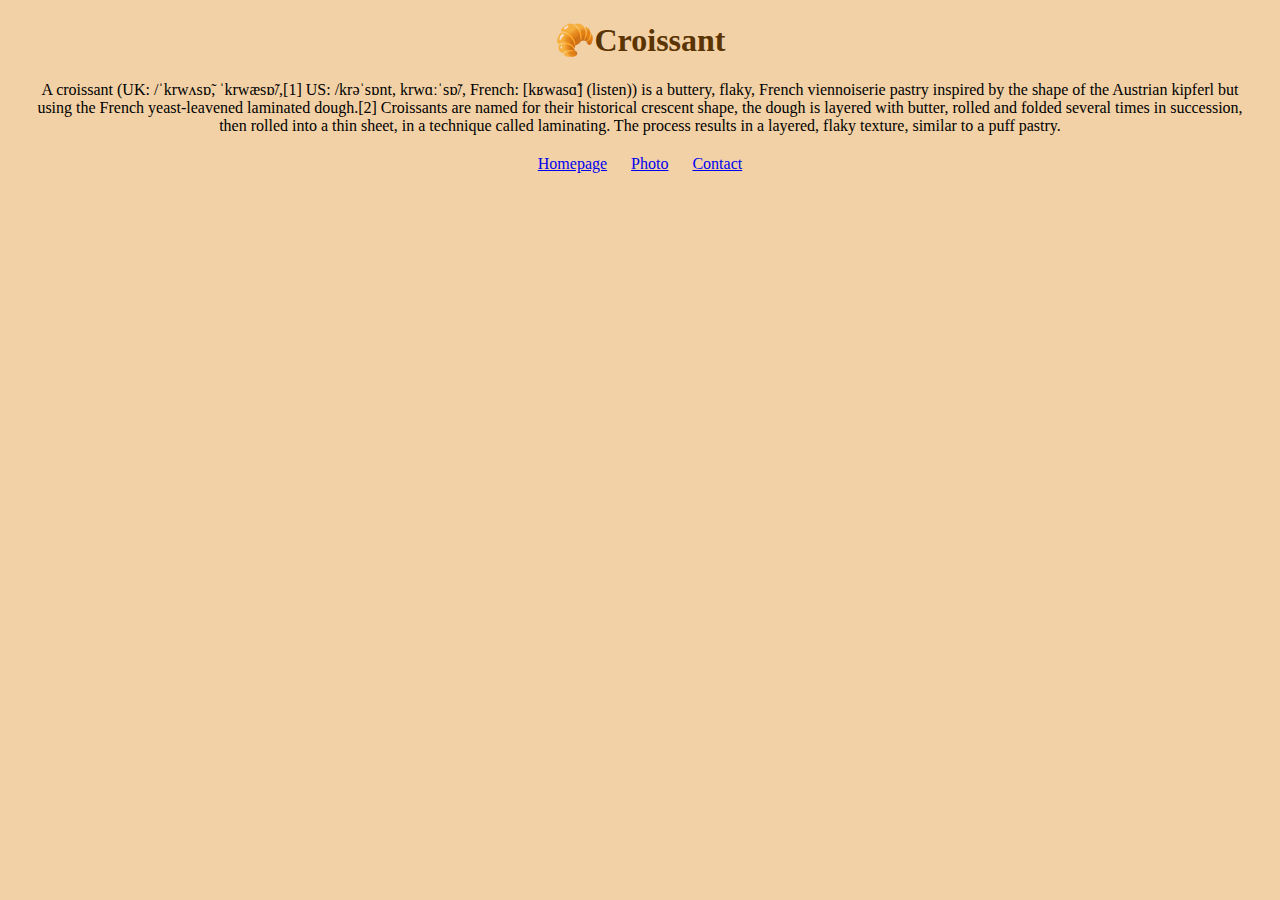
<file: index.html>
<!DOCTYPE html>
<html lang="en">
  <head>
    <link rel="stylesheet" href="/style.css" />
    <meta charset="UTF-8" />
    <meta http-equiv="X-UA-Compatible" content="IE=edge" />
    <meta name="viewport" content="width=device-width, initial-scale=1.0" />
    <meta
      name="description"
      content="ordering real french croissants in sydney "
    />
    <title>The best croissant in Sydney - Bakery.com</title>
  </head>
  <body>
    <h1>🥐Croissant</h1>
    <p>
      A croissant (UK: /ˈkrwʌsɒ̃, ˈkrwæsɒ̃/,[1] US: /krəˈsɒnt, krwɑːˈsɒ̃/, French:
      [kʁwasɑ̃] (listen)) is a buttery, flaky, French viennoiserie pastry
      inspired by the shape of the Austrian kipferl but using the French
      yeast-leavened laminated dough.[2] Croissants are named for their
      historical crescent shape, the dough is layered with butter, rolled and
      folded several times in succession, then rolled into a thin sheet, in a
      technique called laminating. The process results in a layered, flaky
      texture, similar to a puff pastry.
    </p>
    <footer>
      <a href="/" title="Home"> Homepage</a>
      <a href="/photo.html" title="Croissant photo"> Photo</a>
      <a href="/contact.html" title="Contact Cbakery.com"> Contact</a>
    </footer>
  </body>
</html>
</file>
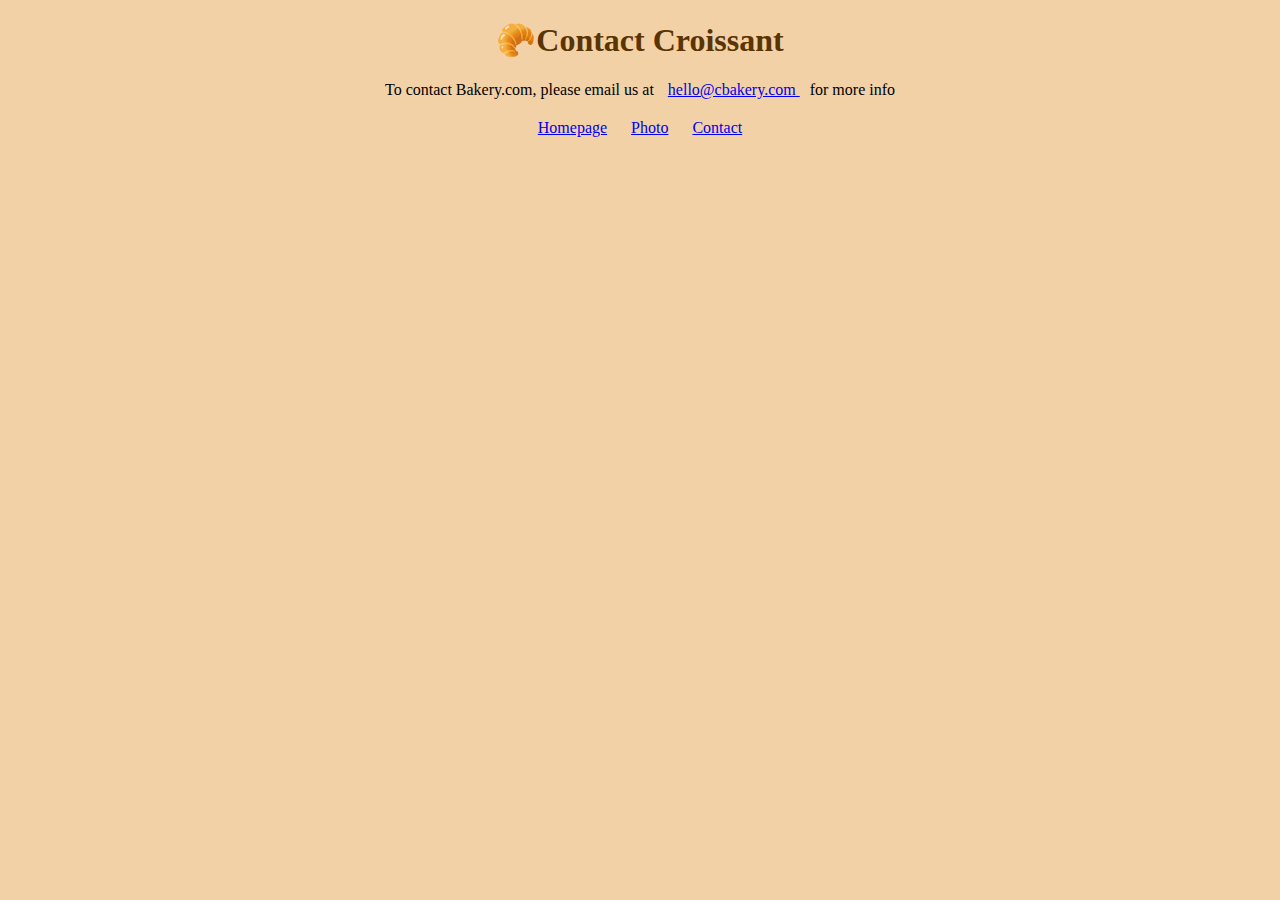
<file: contact.html>
<!DOCTYPE html>
<html lang="en">
  <head>
    <link rel="stylesheet" href="/style.css" />
    <meta charset="UTF-8" />
    <meta http-equiv="X-UA-Compatible" content="IE=edge" />
    <meta name="viewport" content="width=device-width, initial-scale=1.0" />
    <meta
      name="description"
      content="Contact croissant.com to learn more about our homemade croissants"
    />
    <title>Contact us by email- Bakery.com</title>
  </head>
  <body>
    <h1>🥐Contact Croissant</h1>
    <p>
      To contact Bakery.com, please email us at
      <a href="mailto:hello@bakery.com" title="contact us by email"
        >hello@cbakery.com
      </a>
      <span>for more info</span>
    </p>
    <footer>
      <a href="/" title="Home"> Homepage</a>
      <a href="/photo.html" title="Croissant photo"> Photo</a>
      <a href="/contact.html" title="Contact bakery.com"> Contact</a>
    </footer>
  </body>
</html>
</file>
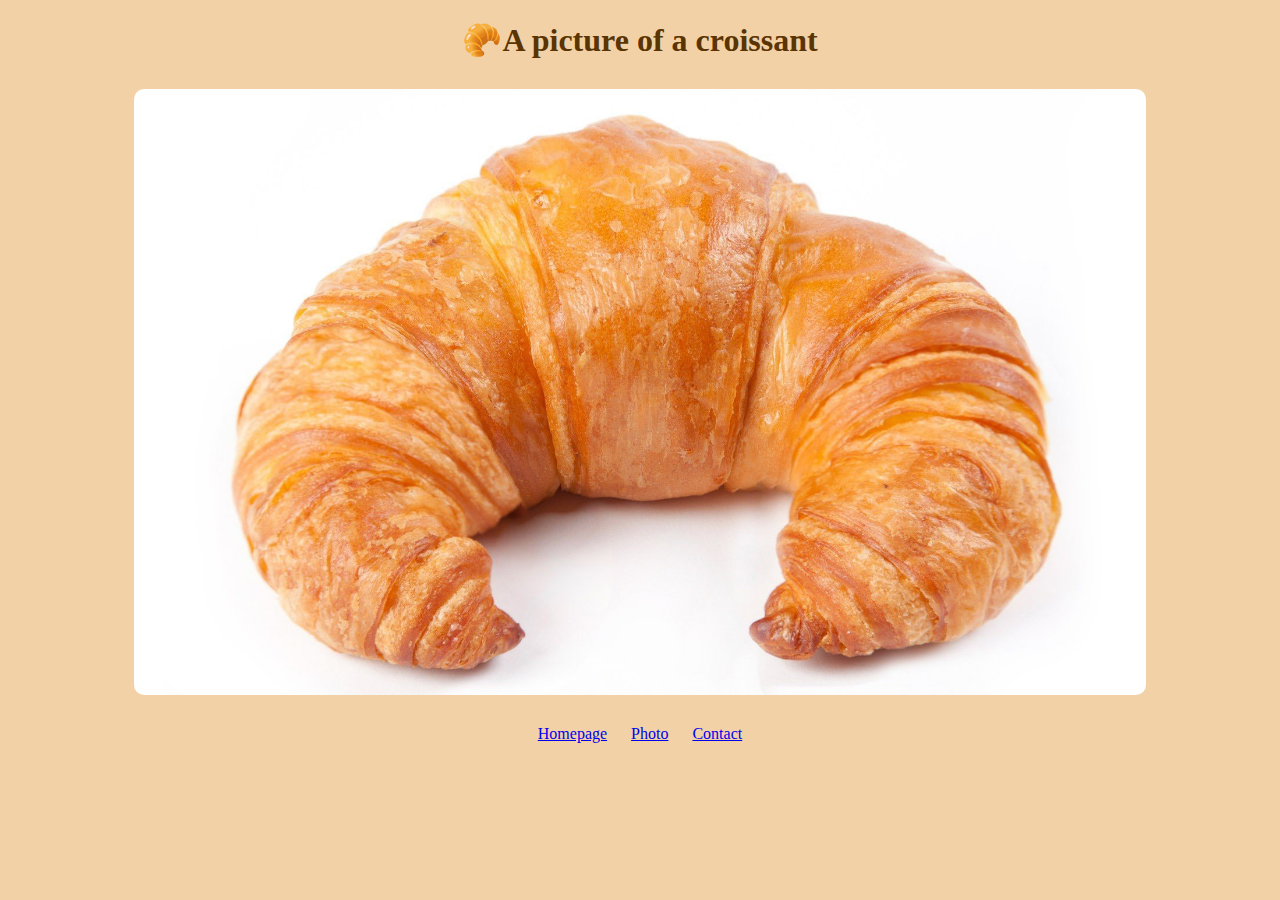
<file: photo.html>
<!DOCTYPE html>
<html lang="en">
  <head>
    <link rel="stylesheet" href="/style.css" />
    <meta charset="UTF-8" />
    <meta http-equiv="X-UA-Compatible" content="IE=edge" />
    <meta name="viewport" content="width=device-width, initial-scale=1.0" />
    <meta
      name="description"
      content="Enjoy a beautiful picture of a homemade croissant"
    />
    <title>Photo of the perfect Croissant - Bakery.com</title>
  </head>
  <body>
    <h1>🥐A picture of a croissant</h1>
    <img src="/images/Croissant-pilbara-bakehouse-cafe.jpg" alt="Croissant" />
    <footer>
      <a href="/" title="Home"> Homepage</a>
      <a href="/photo.html" title="Croissant photo"> Photo</a>
      <a href="/contact.html" title="Contact bakery.com"> Contact</a>
    </footer>
  </body>
</html>
</file>
<file: style.css>
body {
  background-color: rgb(242, 209, 166);
}
h1 {
  text-align: center;
  color: rgb(90, 52, 2);
  font-weight: bold;
}
img {
  max-width: 80%;
  border-radius: 10px;
  display: block;
  margin: 30px auto;
}
footer {
  display: block;
  text-align: center;
}
p {
  text-align: center;
  margin: 20px;
}
a {
  margin: 0 10px;
}
</file>
